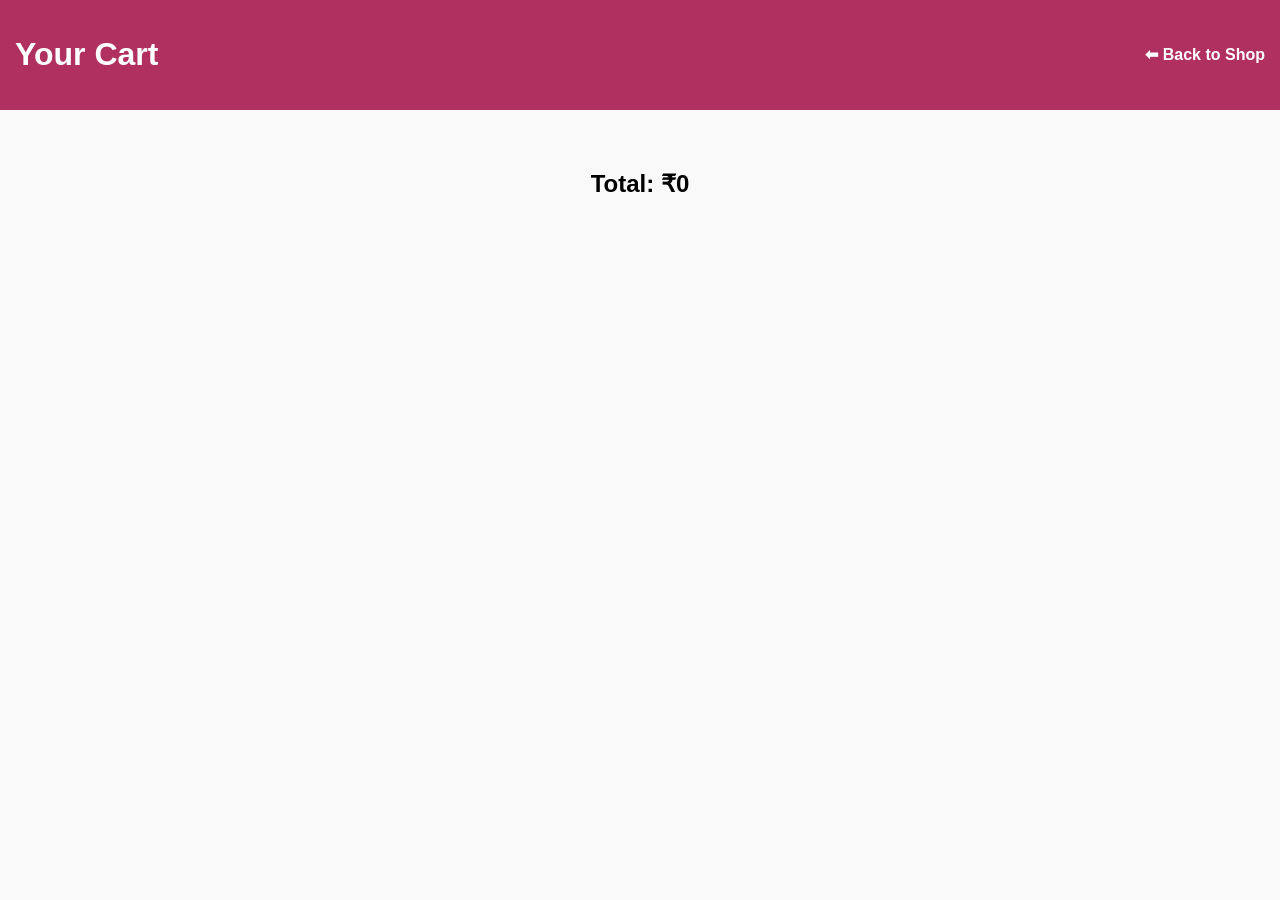
<file: cart.html>
<!DOCTYPE html>
<html>
<head>
  <title>Your Cart</title>
  <link rel="stylesheet" href="css/style.css">
</head>
<body>

<header>
  <h1>Your Cart</h1>
  <a href="index.html" class="cart-btn">⬅ Back to Shop</a>
</header>

<section class="products" id="cart-items"></section>

<h2 style="text-align:center;">Total: ₹<span id="total">0</span></h2>

<script>
let cart = JSON.parse(localStorage.getItem("cart")) || [];
let cartItems = document.getElementById("cart-items");
let total = 0;

cart.forEach(item => {
  let div = document.createElement("div");
  div.classList.add("product");
  div.innerHTML = `
    <h3>${item.name}</h3>
    <p>₹${item.price}</p>
  `;
  cartItems.appendChild(div);
  total += item.price;
});

document.getElementById("total").innerText = total;
</script>

</body>
</html>
</file>
<file: css/style.css>
body {
  font-family: Arial, sans-serif;
  margin: 0;
  background: #f9f9f9;
}

header {
  background: #b03060;
  color: white;
  padding: 15px;
  display: flex;
  justify-content: space-between;
  align-items: center;
}

.cart-btn {
  color: white;
  text-decoration: none;
  font-weight: bold;
}

.products {
  display: flex;
  gap: 20px;
  padding: 20px;
  flex-wrap: wrap;
  justify-content: center;
}

.product {
  background: white;
  padding: 15px;
  width: 250px;
  border-radius: 8px;
  box-shadow: 0 2px 5px rgba(0,0,0,0.1);
  text-align: center;
}

.product img {
  width: 100%;
  height: 300px;
  object-fit: cover;
}

button {
  background: #b03060;
  color: white;
  border: none;
  padding: 10px;
  cursor: pointer;
  border-radius: 5px;
}

button:hover {
  background: #8b1c45;
}
.hero {
  background: url('../images/poster.jpeg') center/cover no-repeat;
  height: 90vh;
  position: relative;
  display: flex;
  align-items: center;
  justify-content: center;
}

.hero-overlay {
  background: rgba(0, 0, 0, 0.5);
  padding: 40px;
  text-align: center;
  color: white;
  border-radius: 10px;
}

.hero h1 {
  font-size: 40px;
  margin: 0;
}

.hero p {
  font-size: 20px;
  margin: 10px 0 20px;
}

.shop-btn {
  background: #b03060;
  padding: 12px 25px;
  color: white;
  text-decoration: none;
  border-radius: 5px;
  font-weight: bold;
}

.shop-btn:hover {
  background: #8b1c45;
}
</file>
